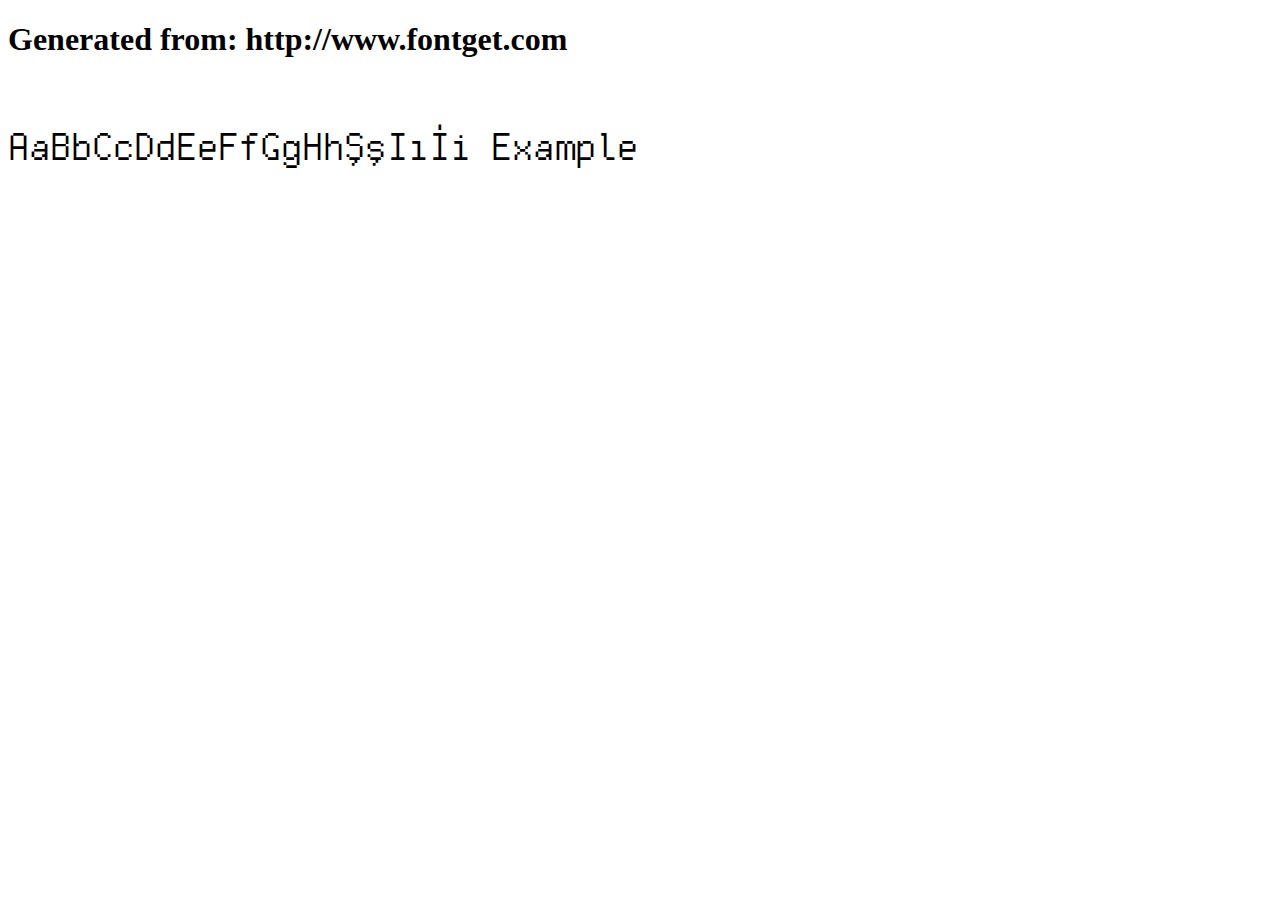
<file: assets/fonts/free-pixel/index.html>
<!DOCTYPE html>
<html xmlns="http://www.w3.org/1999/xhtml">
<head>
    <meta http-equiv="Content-Type" content="text/html; charset=utf-8"/>
    <link rel="stylesheet" type="text/css"
          href="style.css"/>
</head>

<body>

<h1>Generated from: http://www.fontget.com</h1><br/>
<h1 style="font-family:'FreePixel';font-weight:normal;font-size:42px">AaBbCcDdEeFfGgHhŞşIıİi Example</h1>


</body>
</html>
</file>
<file: assets/fonts/free-pixel/style.css>
/* #### Generated By: http://www.fontget.com #### */

@font-face {
    font-family: 'FreePixel';
    font-style: normal;
    font-weight: normal;
    src: local('FreePixel'), url('FreePixel.woff') format('woff');
}
</file>
